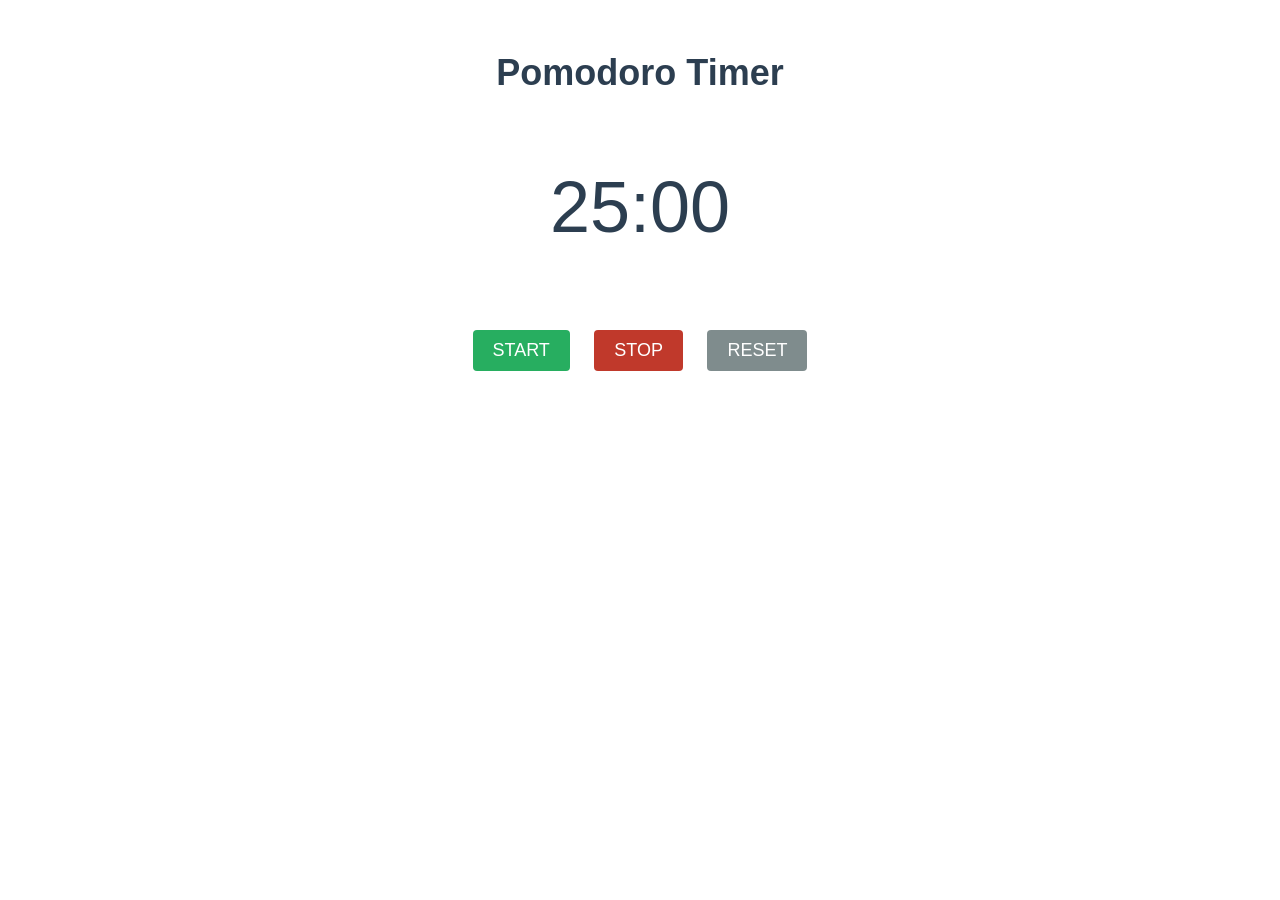
<file: index.html>
<!DOCTYPE html>
<html lang="en">
<head>
    <meta charset="UTF-8">
    <meta http-equiv="X-UA-Compatible" content="IE=edge">
    <meta name="viewport" content="width=device-width, initial-scale=1.0">
    <title>Pomodoro Timer</title>
    <link rel="stylesheet" href="style.css">
</head>
<body>
    <div class="container">
        <h1 class="title">Pomodoro Timer</h1>
        <p class="timer" id="timer">25:00</p>
        <div class="button-wrapper">
            <button id="start">Start</button>
            <button id="stop">Stop</button>
            <button id="reset">Reset</button>
        </div>
    </div>
    <script src="index.js"></script>
</body>
</html>
</file>
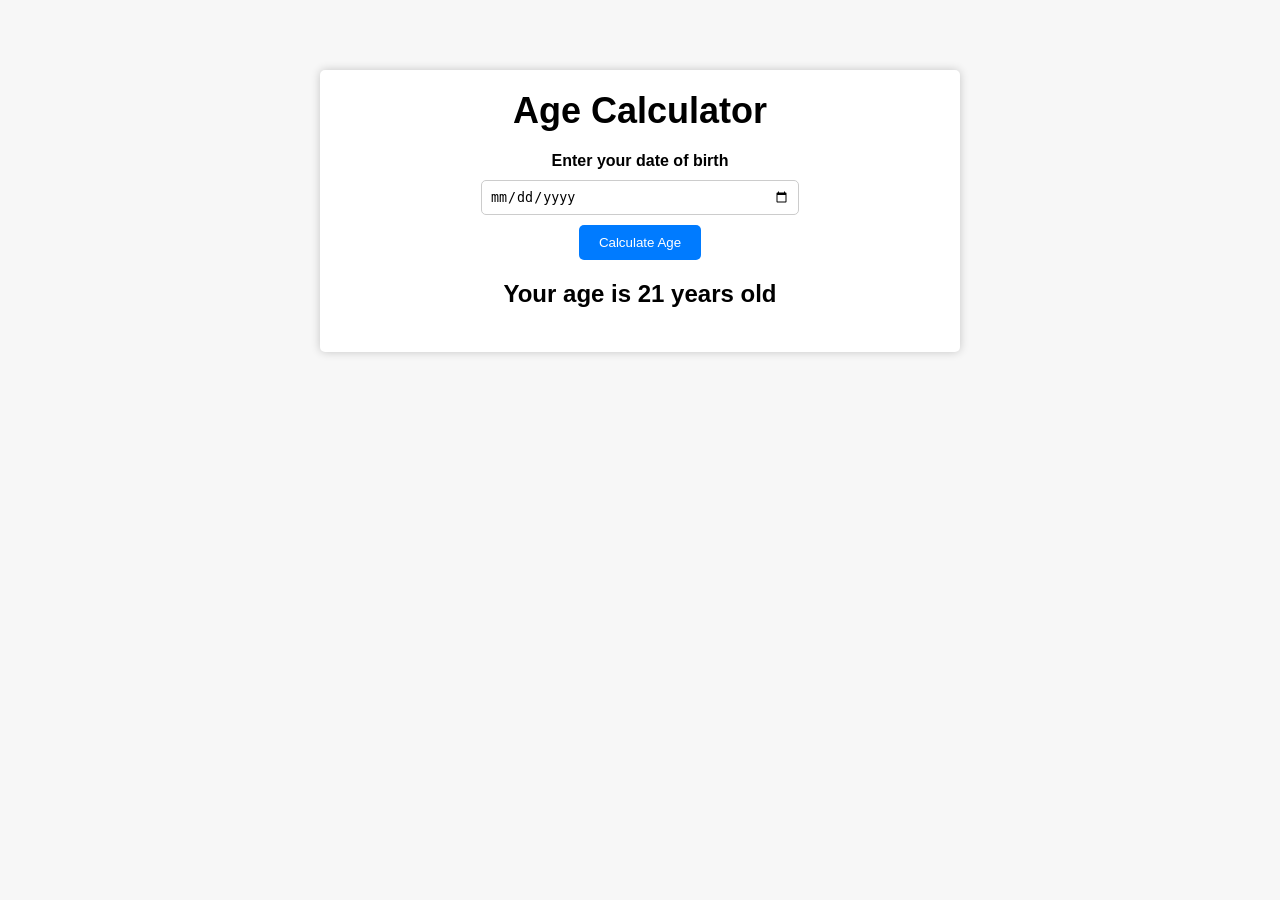
<file: Age Calculator/index.html>
<!DOCTYPE html>
<html lang="en">
<head>
    <meta charset="UTF-8">
    <meta http-equiv="X-UA-Compatible" content="IE=edge">
    <meta name="viewport" content="width=device-width, initial-scale=1.0">
    <title>Age Calculator</title>
    <link rel="stylesheet" href="style.css">
</head>
<body>
    <div class="container">
        <h1>Age Calculator</h1>
        <div class="form">
            <label for="birthday">Enter your date of birth</label>
            <input type="date" id="birthday" name="birthday">
            <button id="btn">Calculate Age</button>
            <p id="result">Your age is 21 years old</p>
        </div>
    </div>

    <script src="index.js"></script>
</body>
</html>
</file>
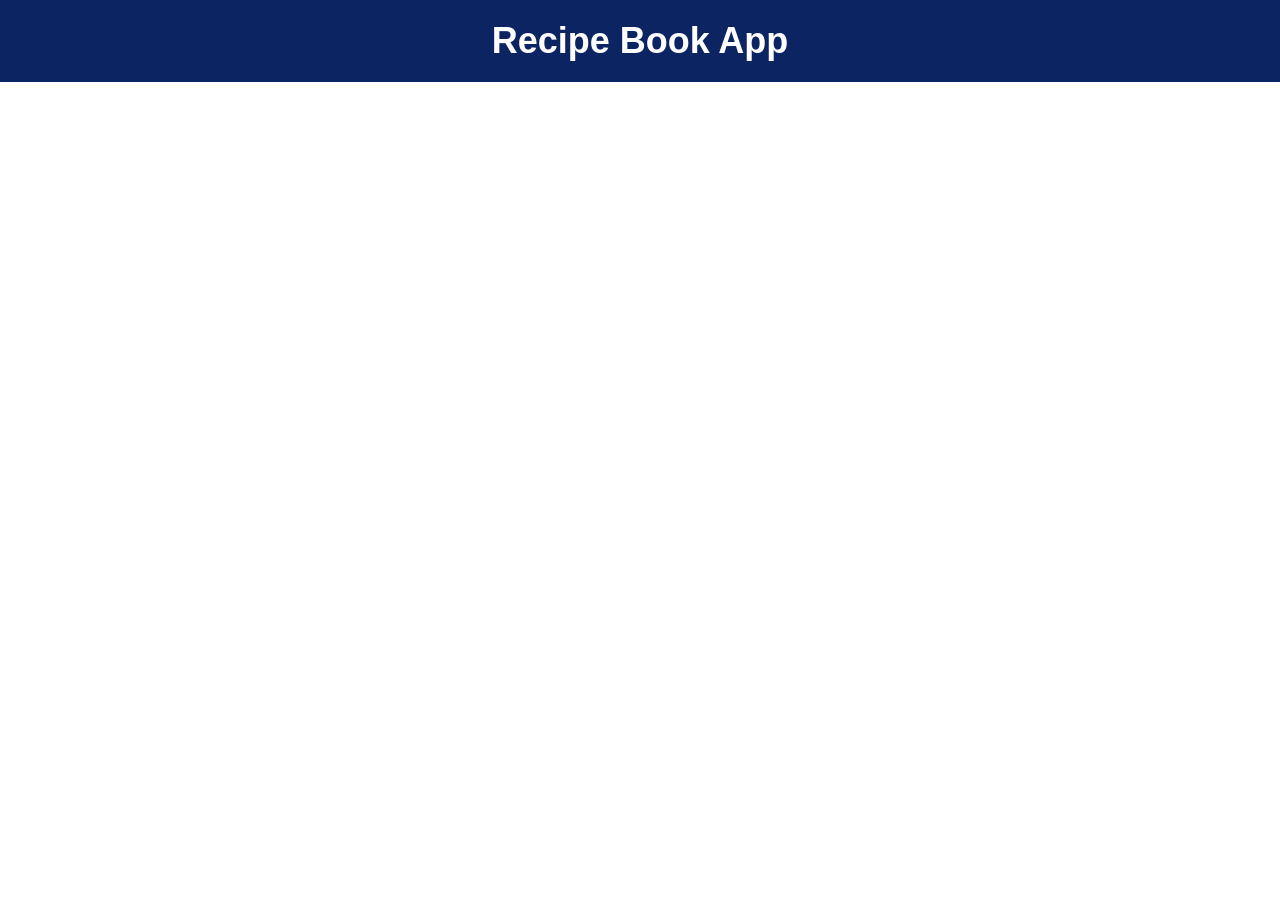
<file: Recipe Book App/index.html>
<!DOCTYPE html>
<html lang="en">
  <head>
    <meta charset="UTF-8" />
    <meta http-equiv="X-UA-Compatible" content="IE=edge" />
    <meta name="viewport" content="width=device-width, initial-scale=1.0" />
    <title>Document</title>
    <link rel="stylesheet" href="style.css" />
  </head>
  <body>
    <header>
      <h1>Recipe Book App</h1>
    </header>

    <div class="container">
      <ul id="recipe-list" class="recipe-list">
        <!-- <li class="recipe-item">
          <img
            src="https://spoonacular.com/recipeImages/12345-312x231.jpg"
            alt="Recipe 1"
          />
          <h2>Recipe 1</h2>
          <p>
            <strong>Ingredients:</strong> Ingredient 1, Ingredient 2, Ingredient
            3
          </p>
          <a href="#">View Recipe</a>
        </li>
        <li class="recipe-item">
          <img
            src="https://spoonacular.com/recipeImages/12545-312x231.jpg"
            alt="Recipe 2"
          />
          <h2>Recipe 2</h2>
          <p>
            <strong>Ingredients:</strong> Ingredient 1, Ingredient 2, Ingredient
            3
          </p>
          <a href="#">View Recipe</a>
        </li>
        <li class="recipe-item">
          <img
            src="https://spoonacular.com/recipeImages/12445-312x231.jpg"
            alt="Recipe 3"
          />
          <h2>Recipe 3</h2>
          <p>
            <strong>Ingredients:</strong> Ingredient 1, Ingredient 2, Ingredient
            3
          </p>
          <a href="#">View Recipe</a>
        </li> -->
      </ul>
    </div>
    <script src="index.js"></script>
  </body>
</html>
</file>
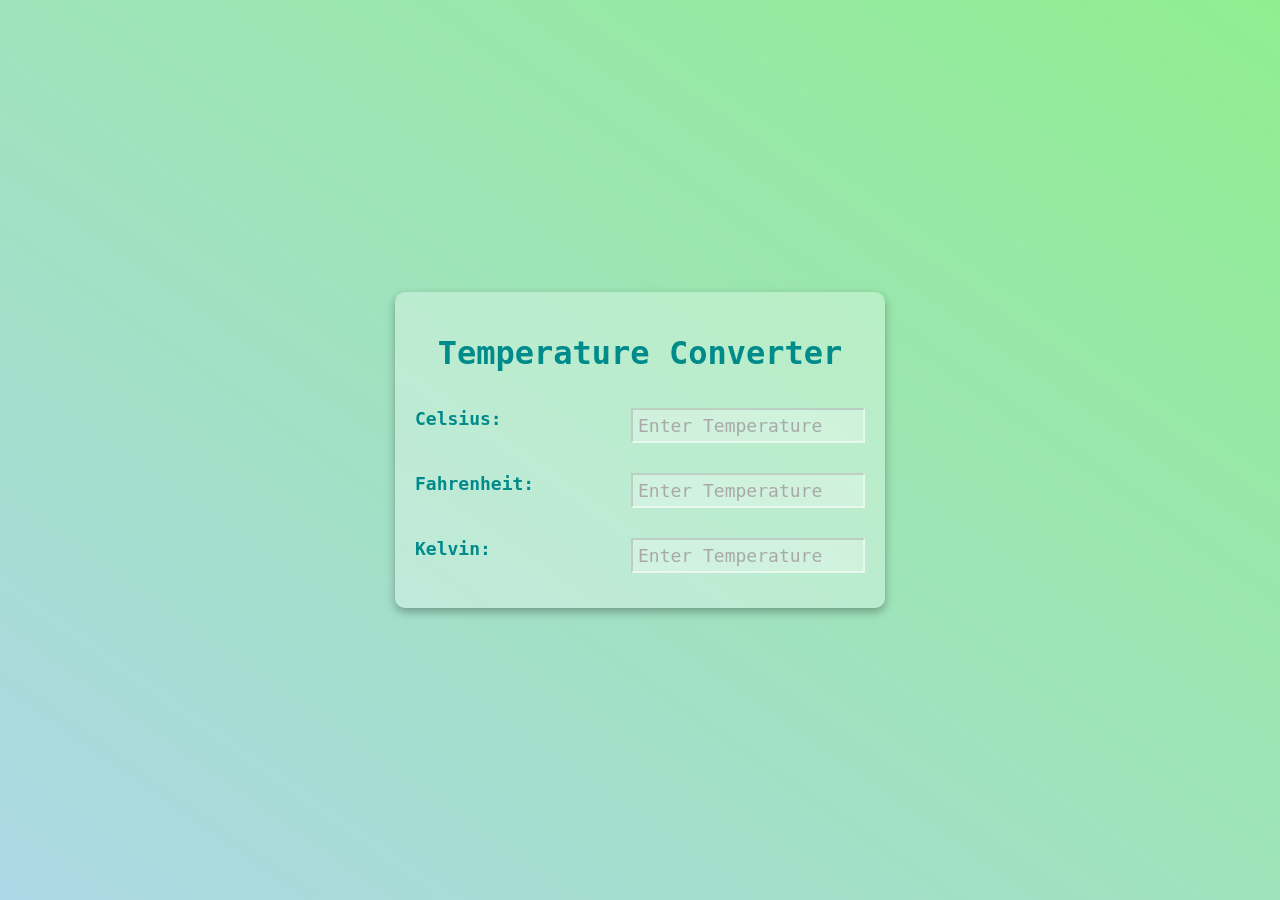
<file: temperature-converter/index.html>
<!DOCTYPE html>
<html lang="en">
  <head>
    <meta charset="UTF-8" />
    <meta http-equiv="X-UA-Compatible" content="IE=edge" />
    <meta name="viewport" content="width=device-width, initial-scale=1.0" />
    <title>Temperature Converter</title>
    <link rel="stylesheet" href="style.css" />
  </head>
  <body>
    <div class="container">
      <h1 class="heading">Temperature Converter</h1>
      <div class="temp-container">
        <label for="celsius">Celsius:</label>
        <input
          onchange="computeTemp(event)"
          type="number"
          name="celsius"
          id="celsius"
          placeholder="Enter Temperature"
          class="input"
        />
      </div>
      <div class="temp-container">
        <label for="fahrenheit">Fahrenheit:</label>
        <input
          onchange="computeTemp(event)"
          type="number"
          name="fahrenheit"
          id="fahrenheit"
          placeholder="Enter Temperature"
          class="input"
        />
      </div>
      <div class="temp-container">
        <label for="kelvin">Kelvin:</label>
        <input
          onchange="computeTemp(event)"
          type="number"
          name="kelvin"
          id="kelvin"
          placeholder="Enter Temperature"
          class="input"
        />
      </div>
    </div>
    <script src="index.js"></script>
  </body>
</html>
</file>
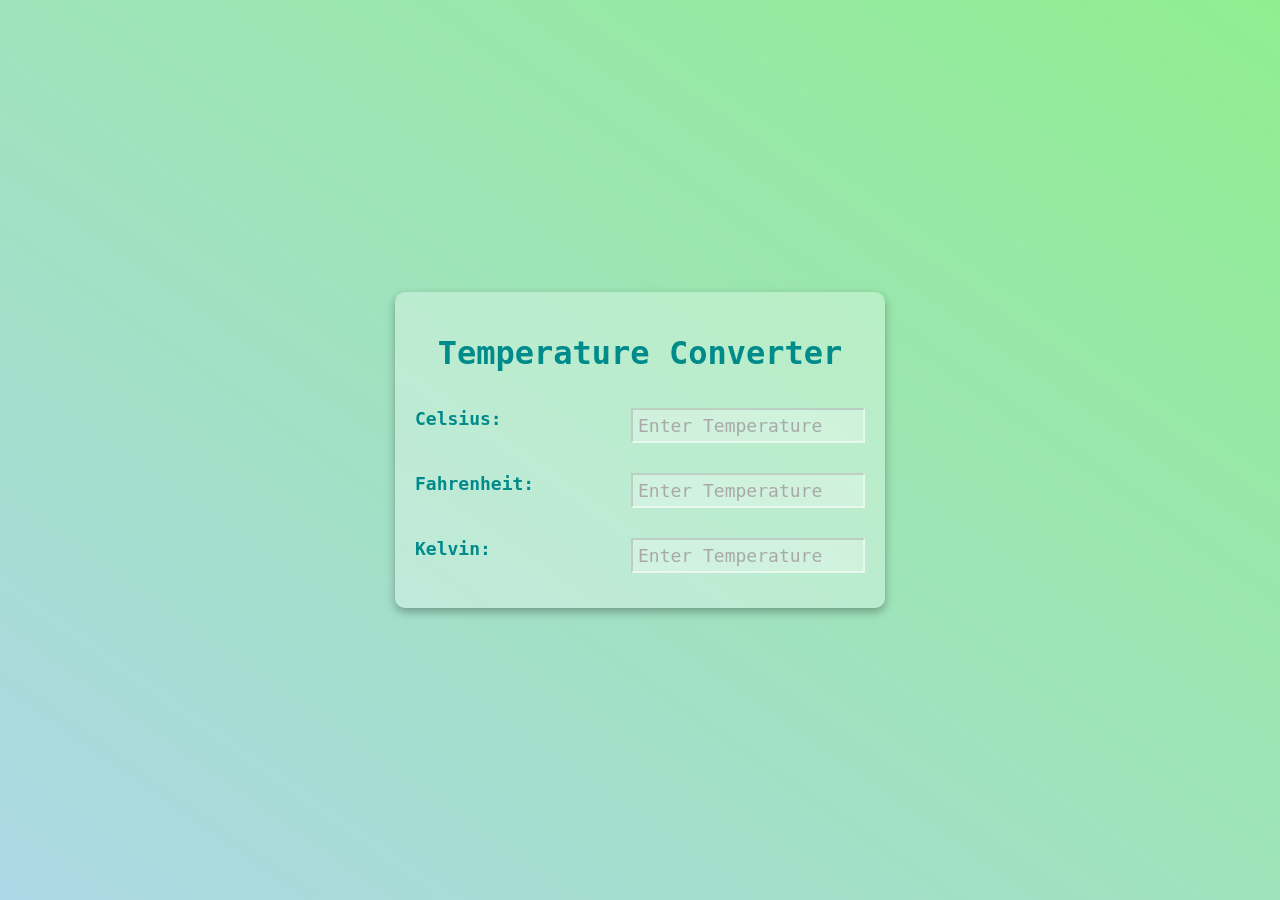
<file: Temprature Converter/index.html>
<!DOCTYPE html>
<html lang="en">
  <head>
    <meta charset="UTF-8" />
    <meta http-equiv="X-UA-Compatible" content="IE=edge" />
    <meta name="viewport" content="width=device-width, initial-scale=1.0" />
    <title>Temperature Converter</title>
    <link rel="stylesheet" href="style.css" />
  </head>
  <body>
    <div class="container">
      <h1 class="heading">Temperature Converter</h1>
      <div class="temp-container">
        <label for="celsius">Celsius:</label>
        <input
          onchange="computeTemp(event)"
          type="number"
          name="celsius"
          id="celsius"
          placeholder="Enter Temperature"
          class="input"
        />
      </div>
      <div class="temp-container">
        <label for="fahrenheit">Fahrenheit:</label>
        <input
          onchange="computeTemp(event)"
          type="number"
          name="fahrenheit"
          id="fahrenheit"
          placeholder="Enter Temperature"
          class="input"
        />
      </div>
      <div class="temp-container">
        <label for="kelvin">Kelvin:</label>
        <input
          onchange="computeTemp(event)"
          type="number"
          name="kelvin"
          id="kelvin"
          placeholder="Enter Temperature"
          class="input"
        />
      </div>
    </div>
    <script src="index.js"></script>
  </body>
</html>
</file>
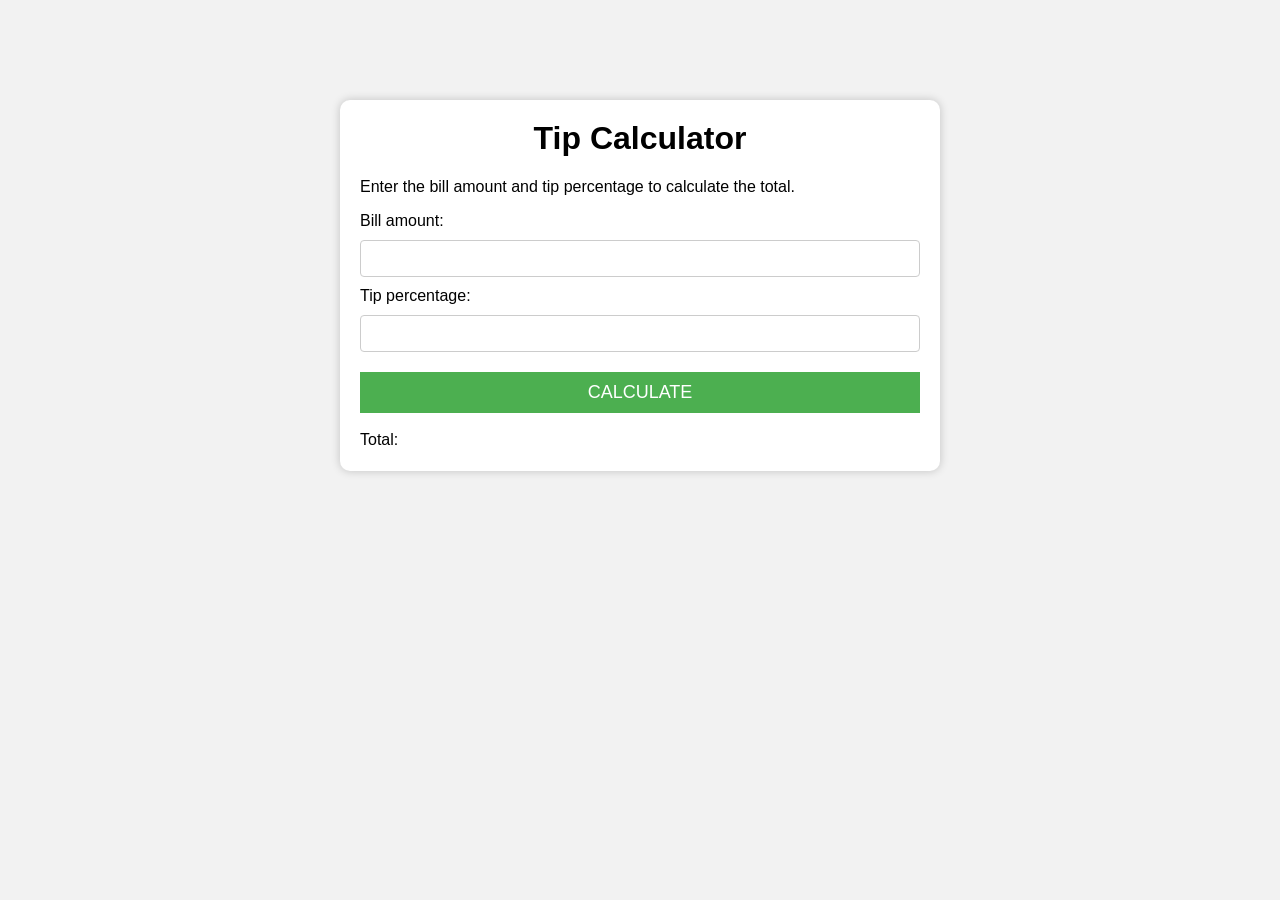
<file: Tip Calculator/index.html>
<!DOCTYPE html>
<html lang="en">
<head>
    <meta charset="UTF-8">
    <meta http-equiv="X-UA-Compatible" content="IE=edge">
    <meta name="viewport" content="width=device-width, initial-scale=1.0">
    <title>Tip Calculator</title>
    <link rel="stylesheet" href="style.css">
</head>
<body>
    <div class="container">
        <h1>Tip Calculator</h1>

        <p>Enter the bill amount and tip percentage to calculate the total.</p>

        <label for="bill">Bill amount:</label>
        <input type="number" id="bill">
        <br/>

        <label for="tip">Tip percentage:</label>
        <input type="number" id="tip">
        <br/>

        <button id="calculate">Calculate</button>
        <br/>
        
        <label for="total">Total:</label>
        <span id="total"></span>

    </div>
    <script src="index.js"></script>
</body>
</html>
</file>
<file: style.css>
.container {
  margin: 0 auto;
  max-width: 400px;
  max-width: 400px;
  text-align: center;
  padding: 20px;
  font-family: "Roboto", sans-serif;
}
  
.title {
  font-size: 36px;
  margin-bottom: 10px;
  color: #2c3e50;
}

.timer {
  font-size: 72px;
  color: #2c3e50;
}

button {
  font-size: 18px;
  padding: 10px 20px;
  margin: 10px;
  color: white;

  border: none;
  border-radius: 4px;
  cursor: pointer;
  text-transform: uppercase;
  transition: opacity 0.3s ease-in-out;
}

button:hover {
  opacity: 0.7;
}

#start {
  background-color: #27ae60;
}

#stop {
  background-color: #c0392b;
}

#reset {
  background-color: #7f8c8d;
}
</file>
<file: Age Calculator/style.css>
body {
  margin: 0;
  padding: 20px;
  font-family: "Montserrat", sans-serif;
  background-color: #f7f7f7;
}

.container {
  background-color: white;
  box-shadow: 0 0 10px rgba(0, 0, 0, 0.2);
  padding: 20px;
  max-width: 600px;
  margin: 0 auto;
  border-radius: 5px;
  margin-top: 50px;
}

h1 {
  font-size: 36px;
  text-align: center;
  margin-top: 0;
  margin-bottom: 20px;
}

.form {
  display: flex;
  flex-direction: column;
  align-items: center;
}

label {
  font-weight: bold;
  margin-bottom: 10px;
}

input {
  padding: 8px;
  border: 1px solid #ccc;
  border-radius: 5px;
  width: 100%;
  max-width: 300px;
}

button {
  background-color: #007bff;
  color: white;
  border: none;
  padding: 10px 20px;
  border-radius: 5px;
  margin-top: 10px;
  cursor: pointer;
  transition: background-color 0.3s ease;
}

button:hover {
  background-color: #0062cc;
}

#result {
  margin-top: 20px;
  font-size: 24px;
  font-weight: bold;
}
</file>
<file: Recipe Book App/style.css>
body {
  margin: 0;
  padding: 0;
  font-family: Arial, sans-serif;
}

header {
  background: #0c2461;
  color: #fff;
  padding: 20px;
  text-align: center;
}

h1 {
  margin: 0;
  font-size: 36px;
}

.container {
  margin: 0 auto;
  max-width: 1200px;
  padding: 20px;
}

.recipe-list {
  list-style: none;
  margin: 0;
  padding: 0;
}

.recipe-item {
  display: flex;
  align-items: center;
  justify-content: space-between;
  margin-bottom: 20px;
  box-shadow: 0 2px 5px rgba(0, 0, 0, 0.2);
  border-radius: 5px;
  overflow: hidden;
}

.recipe-item img {
  width: 150px;
  height: 150px;
  object-fit: cover;
}

.recipe-item h2 {
  margin: 0;
  font-size: 20px;
  padding: 10px;
  min-width: 200px;
}

.recipe-item p {
  margin: 0;
  padding: 10px;
  color: #777;
}

.recipe-item a {
  background: #0c2461;
  color: #fff;
  min-width: 150px;
  padding: 10px;
  text-decoration: none;
  text-transform: uppercase;
  font-size: 14px;
  transition: background 0.3s ease;
}

.recipe-item a:hover {
  background: #1e3799;
}

@media screen and (max-width: 768px) {
  .container {
    max-width: 90%;
  }
  .recipe-item {
    flex-direction: column;
  }

  .recipe-item img {
    width: 100%;
    height: auto;
    margin-bottom: 10px;
  }

  .recipe-item h2 {
    font-size: 20px;
    padding: 0;
    margin-bottom: 10px;
  }

  .recipe-item p {
    font-size: 14px;
    margin-bottom: 10px;
  }

  .recipe-item a {
    width: 100%;
    text-align: center;
  }
}
</file>
<file: temperature-converter/style.css>
body {
  margin: 0;
  background: linear-gradient(to left bottom, lightgreen, lightblue);
  min-height: 100vh;
  display: flex;
  justify-content: center;
  align-items: center;
  font-family: monospace;
  color: darkcyan;
}

.container {
  background: rgba(255, 255, 255, 0.3);
  padding: 20px;
  box-shadow: 0 4px 10px rgba(0, 0, 0, 0.3);
  border-radius: 10px;
  width: 85%;
  max-width: 450px;
  min-width: 350px;
  display: flex;
  flex-direction: column;
  align-items: center;
}

.heading {
  font-size: 32px;
}

.temp-container {
  width: 100%;
  padding: 15px;
  font-weight: bold;
  font-size: 18px;
}

.input {
  width: 220px;
  font-family: monospace;
  padding: 5px;
  float: right;
  outline: none;
  background: rgba(255, 255, 255, 0.3);
  border-color: rgba(255, 255, 255, 0.5);
  color: darkgreen;
  font-size: 18px;
}


.input::placeholder{
    color: darkgray;
}
</file>
<file: Temprature Converter/style.css>
body {
  margin: 0;
  background: linear-gradient(to left bottom, lightgreen, lightblue);
  min-height: 100vh;
  display: flex;
  justify-content: center;
  align-items: center;
  font-family: monospace;
  color: darkcyan;
}

.container {
  background: rgba(255, 255, 255, 0.3);
  padding: 20px;
  box-shadow: 0 4px 10px rgba(0, 0, 0, 0.3);
  border-radius: 10px;
  width: 85%;
  max-width: 450px;
  min-width: 350px;
  display: flex;
  flex-direction: column;
  align-items: center;
}

.heading {
  font-size: 32px;
}

.temp-container {
  width: 100%;
  padding: 15px;
  font-weight: bold;
  font-size: 18px;
}

.input {
  width: 220px;
  font-family: monospace;
  padding: 5px;
  float: right;
  outline: none;
  background: rgba(255, 255, 255, 0.3);
  border-color: rgba(255, 255, 255, 0.5);
  color: darkgreen;
  font-size: 18px;
}


.input::placeholder{
    color: darkgray;
}
</file>
<file: Tip Calculator/style.css>
/* Keeps the total width of an element fixed, including padding and border */
*{
    box-sizing: border-box; 
}

body{
    background-color: #f2f2f2;
  font-family: "Helvetica", sans-serif;
}

.container{
    background-color: white;
  max-width: 600px;
  margin: 100px auto;
  padding: 20px;
  box-shadow: 0 0 10px rgba(0, 0, 0, 0.2);
  border-radius: 10px;
}

h1 {
  margin-top: 0;
  text-align: center;
}  

input {
  padding: 10px;
  border: 1px solid #ccc;
  border-radius: 4px;
  margin: 10px 0;
  width: 100%;
}

button {
  background-color: #4caf50;
  color: white;
  padding: 10px;
  border: none;
  cursor: pointer;
  margin: 10px 0;
  width: 100%;
  font-size: 18px;
  text-transform: uppercase;
  transition: background-color 0.2s ease;
}

button:hover{
    background-color: #45a049;
}

#total {
  font-size: 24px;
  font-weight: bold;
  margin-top: 10px;
}
</file>
